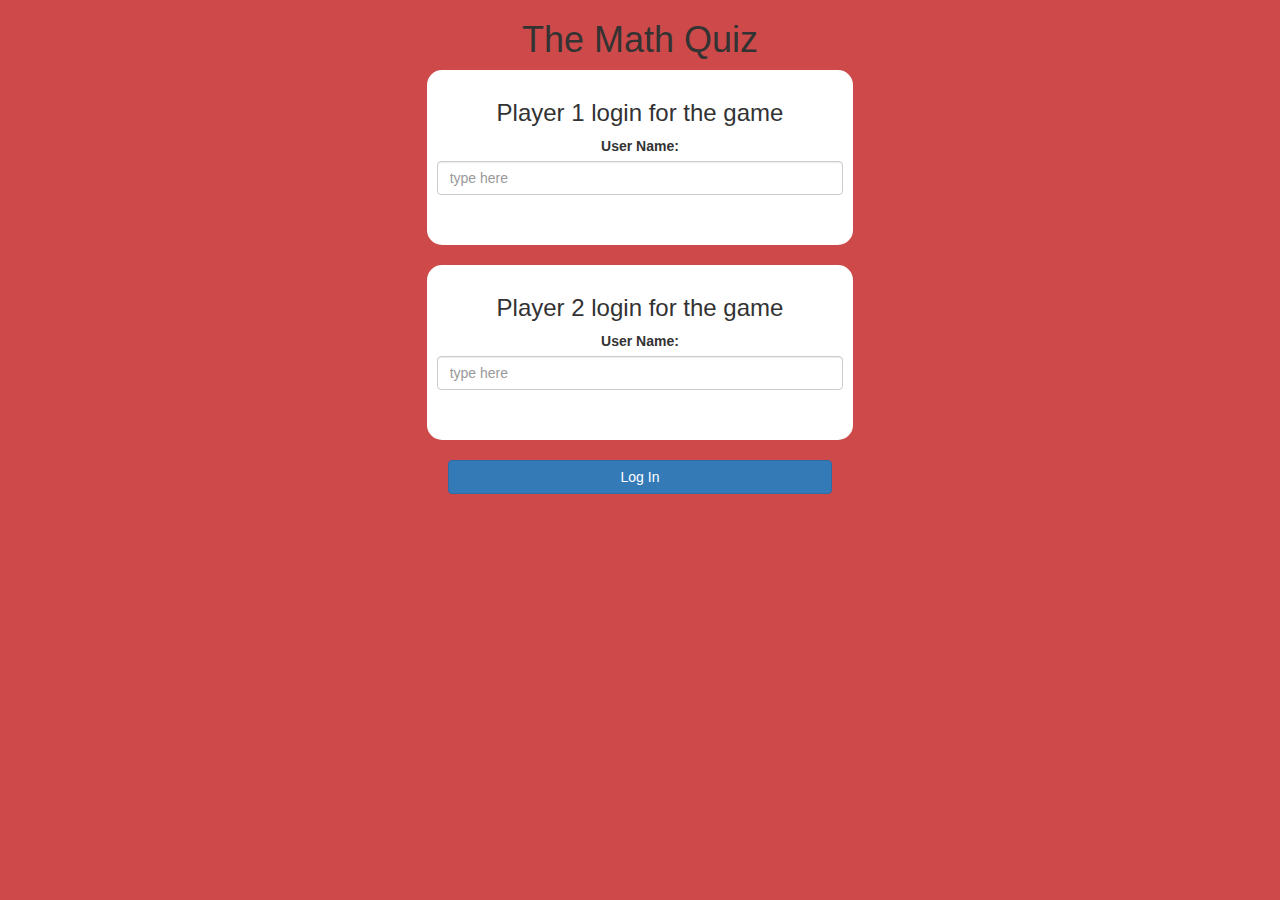
<file: index.html>
<!DOCTYPE html>
<html>
<head>
	<title>The Math Quiz Game</title>

<meta name="viewport" content="width=device-width, initial-scale=1">
<link rel="stylesheet" href="https://maxcdn.bootstrapcdn.com/bootstrap/3.4.0/css/bootstrap.min.css">
<script src="https://ajax.googleapis.com/ajax/libs/jquery/3.4.1/jquery.min.js"></script>
<script src="https://maxcdn.bootstrapcdn.com/bootstrap/3.4.0/js/bootstrap.min.js"></script>

<link rel="stylesheet" type="text/css" href="game.css">

<script src="game_login.js"></script>
</head>
<body>
	<center>
		<h1>The Math Quiz</h1>
<div class="col-lg-4 col-sm-8 col-xs-11 login_div1">
    <h3>Player 1 login for the game</h3>
    <label>User Name:</label>
    <input type="text" id="player1_name_input" class="form-control" placeholder="type here">
    <br>
    <br>
</div>
<br>

<div class="col-lg-4 col-sm-8 col-xs-11 login_div1">
    <h3>Player 2 login for the game</h3>
    <label>User Name:</label>
    <input type="text" id="player2_name_input" class="form-control" placeholder="type here">
    <br>
    <br>
</div>
<br>
<button style="width:30%" class="btn btn-primary" onclick="buttonclick()">Log In</button>
</center>
</body>
</html>
</file>
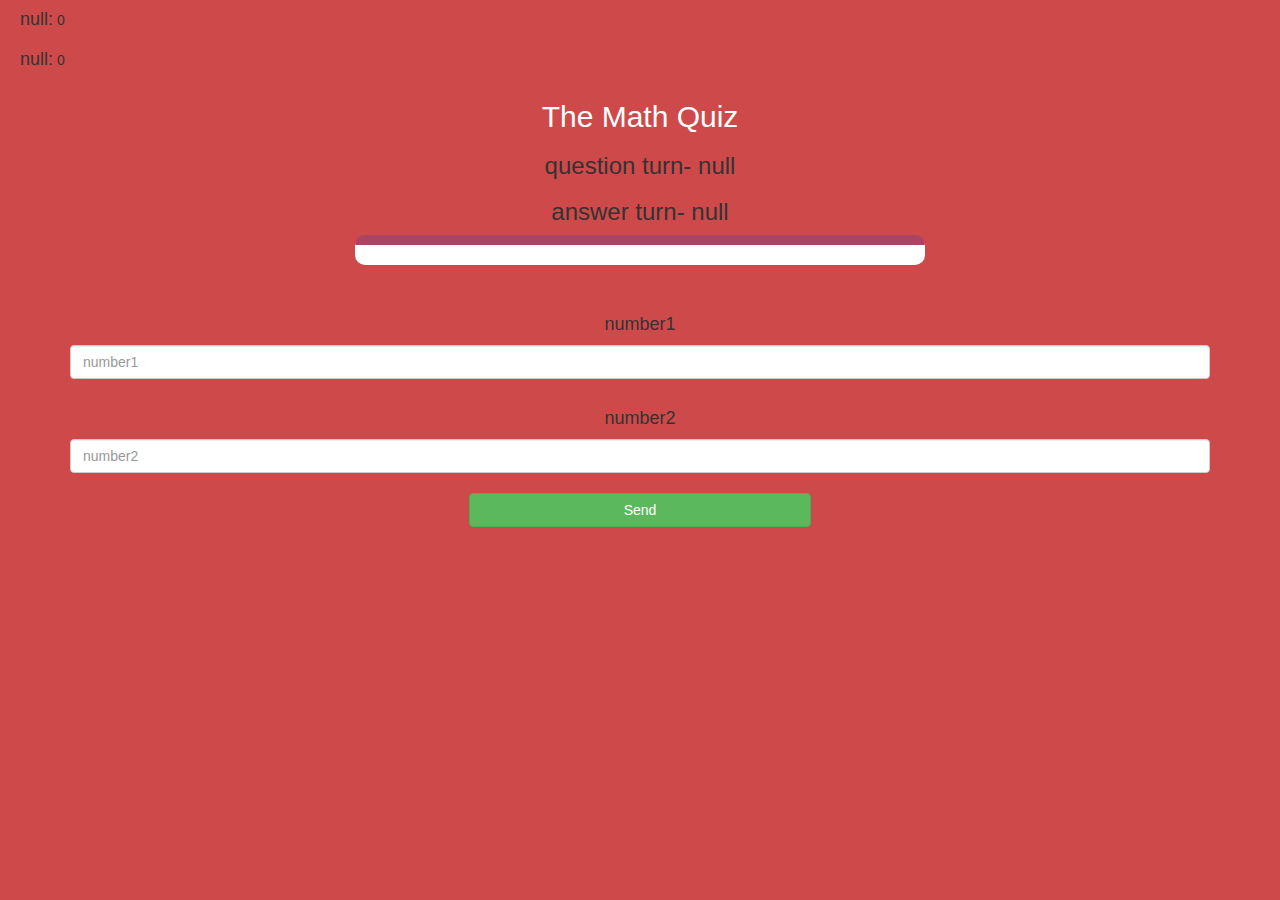
<file: game_page.html>
<!DOCTYPE html>
<html>
<head>
	<title>The Math Quiz</title>

<meta name="viewport" content="width=device-width, initial-scale=1">
<link rel="stylesheet" href="https://maxcdn.bootstrapcdn.com/bootstrap/3.4.0/css/bootstrap.min.css">
<script src="https://ajax.googleapis.com/ajax/libs/jquery/3.4.1/jquery.min.js"></script>
<script src="https://maxcdn.bootstrapcdn.com/bootstrap/3.4.0/js/bootstrap.min.js"></script>

<link rel="stylesheet" type="text/css" href="game.css">
</head>
<body>
<h4 id="player1_name"></h4> <span id="player1_score"></span>
<br>
<h4 id="player2_name"></h4> <span id="player2_score"></span>
<div class="container">
	<center>
		<h2 style="color: white;">The Math Quiz</h2>
		<h3 id="player_question"></h3>
		<h3 id="player_answer"></h3>
		<div id="output" class="col-lg-6"></div>
		<br>
		<br>
        <h4>number1</h4>
        <input type="text" id="number1" class="form-control" placeholder="number1">
        <br>
        <h4>number2</h4>
		<input type="text" id="number2" class="form-control" placeholder="number2">
		<br>
		<button onclick="send()" class="btn btn-success" style="width: 30%">Send</button>
	</center>
</div>

<script src="game_page.js"></script>
</body>
</html>
</file>
<file: game.css>
body 
{ background: #ce4a4a; }
.login_div1 , .login_div2 
{ background: white;
 padding: 10px; 
float: none;
border-radius: 15px; } 
#player1_name , #player2_name 
{ display:inline-block;
margin-left: 20px; } 
#word { width: 60%; }
#word_display 
{ letter-spacing: 5px; }
#output 
{background: white;
border-radius: 10px;
border-top: 10px solid #AA4465; 
padding: 10px;
float: none;
text-align: left; }
</file>
